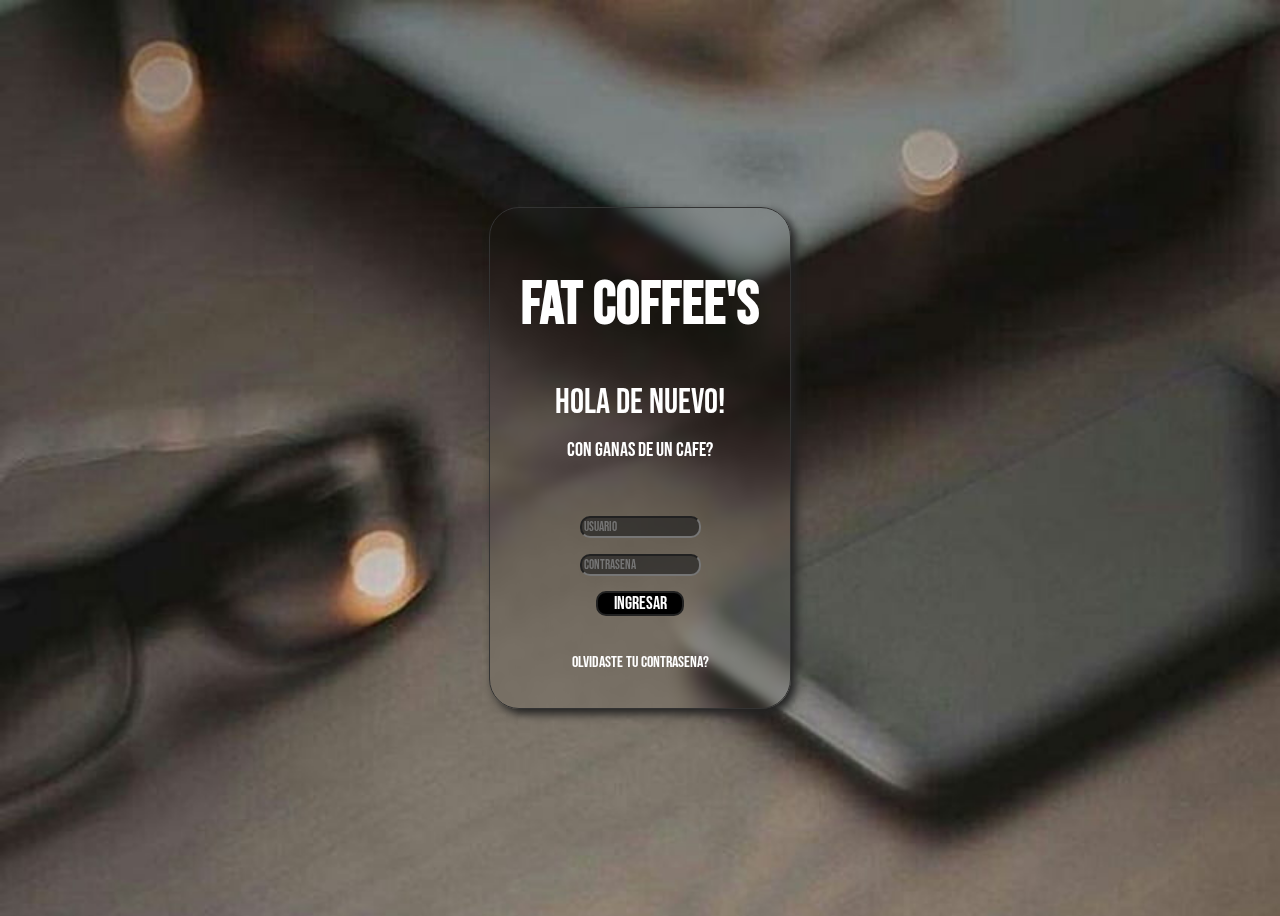
<file: index.html>
<!DOCTYPE html>
<html lang="en">
<head>
    <meta charset="UTF-8">
    <meta name="viewport" content="width=device-width, initial-scale=1.0">
    <link rel="preconnect" href="https://fonts.googleapis.com">
    <link rel="preconnect" href="https://fonts.gstatic.com" crossorigin>
    <link href="https://fonts.googleapis.com/css2?family=Bebas+Neue&display=swap" rel="stylesheet">
    <link rel="stylesheet" href="style.css">
    <title>Fat Coffee's - Login</title>
</head>
<body class="login-body">
    <div class="login-body__contain-login">
        <div class="login-body__contain-login__login-text">
            <h1>Fat Coffee's</h1>
            <h2>Hola de nuevo! <br><b>Con ganas de un cafe?</b></h2>
        </div>
        <div class="login-body__contain-login__login-form">
            <form>
                <input type="text" name="" id="" placeholder="Usuario">
                <input type="password" name="" id="" placeholder="Contrasena">
                <a href="info.html">Ingresar</a>
            </form>
        </div>
        <div class="login-body__contain-login__forgot-password">
            <p><a href="#">Olvidaste tu contrasena?</a></p>
        </div>
    </div>
</body>
</html>
</file>
<file: style.css>
* {
    font-family: "Bebas Neue", sans-serif;
    color: #fff;
}
header {
    background-image: url(images/background-image.jpg);
    background-repeat: no-repeat;
    background-size: cover;
    height: 100vh;
}
.containNav {
    position:fixed;
    display: flex;
    width: 100%;
    flex-direction: row;
    justify-content: space-between;
    z-index: 1;
    background: transparent;
    backdrop-filter: blur(5px);
    border-bottom: solid 2px #111;
    box-shadow: 5px 5px 10px #111;
    height: 65px;
}

.containNav h1 {
    transform: translate(20px);
}
.containNav__menu i {
    font-size: 25px;
}
.fa-bars {
    font-size: 25px;
}
.containNav__menu {
    position: relative;
    transform: translateX(-20px) translateY(20px);
}
.containNav__menu ul {
    display: flex;
    flex-direction: column;
    justify-content: space-evenly;
    list-style: none;
    width: 100vw;
    text-align: center;
    height: 150px;
    position: absolute;
    top: -300px;
    opacity: 0;
    transition: top 0.5s, opacity 0.5s;
    padding-top: 20px;
    right:-20px;
    background: #333e;
    box-shadow: 5px 5px 5px #222;
}
.containNav__menu:hover ul{
    opacity: 1;
    top: 45px;
}
a {
    text-decoration: none;
    color: #fff;
}
a:hover {
    opacity: 50%;
}
.section-header-text {
    height: 100%;
}
.section-header-text__header-text {
    display: flex;
    height: 100%;
    width: 100%;
    flex-direction: column;
    justify-content: center;
    align-items: center;
}
.section-header-text__header-text h2 {
    font-size: 32px;
}
.section-header-text__header-text p{
    font-size: 15px;
    font-weight: 100;
    text-align: center;
    padding: 0 25px;
    transform: translateY(20px);
}
.section-header-text__header-text__button {
    cursor: pointer;
    transform: translateY(40px);
    padding: 0 10px;
    background-color: #fff;
}
.section-header-text__header-text__button a {
    color: #222;
    text-decoration: none;
    padding: 0 10px;
}
.section-header-text__header-text__button:hover a{
    opacity: 100%;
}
.section-header-text__header-text__button:hover {
    opacity: 90%;
}
.coffee-beans {
    background: #222;
    width: 100%;
}
.coffee-beans__container {
    display: flex;
    flex-direction: column;
    justify-content: space-evenly;
    align-items: center;
    height: 400px;
    width: 100%;
    view-timeline-name: --scaleAnimation;
    view-timeline-axis: block;
    animation-name: viewTL-animation;
    animation-fill-mode: both;
    animation-range: entry 25% cover 50%;
    animation-timeline: --scaleAnimation;
}
@keyframes viewTL-animation {
    from {
        scale: 25%;
        opacity: 0;
    }
    to {
        scale: 100%;
        opacity: 1;
    }
}
h3 {
    font-size: 25px;
    text-align: center;
    padding: 20px 3px 0 3px;
}
.img {
    width: 80%;
}
img {
    width: 100%;
    height: 200px;
    object-fit: cover;
    transition: transform 0.5s;
}
.imgdesktop {
    display: none;
}
img:hover {
    transform: scale(1.1);
}
b {
    cursor: pointer;
    position: relative;
}
iframe {
    position: absolute;
    transform: translate(-280px, 20px);
    width: 300px;
    height: 300px;
    display: none;
}
b:hover iframe {
    display: inline-block;
}
.meet-us {
    display: flex;
    flex-direction: column;
    justify-content: space-evenly;
    align-items: center;
    height: max-content;
    background-color: #333;
}
.meet-us__text {
    text-align: center;
}
.meet-us__img {
    width: 90%;
    height: 500px;
    display: flex;
    flex-direction: column;
    justify-content: space-evenly;
}
.meet-us__img img {
    width: 0;
    view-timeline: --widthAnimation;
    view-timeline-axis: block;
    animation-name: timelineWidth;
    animation-timeline: --widthAnimation;
    animation-fill-mode: both;
    animation-range: entry 10% cover 30%;
}
@keyframes timelineWidth {
    from {
        width: 0;
    }
    to {
        width: 100%;
    }
}
.shop {
    display: flex;
    flex-direction: column;
    justify-content: flex-start;
    height: 100vh;
    background: #222;
}
.shop h3 {
    font-size: 45px;
    transform: translateY(20px);
}
.shop__contact {
    height: 100%;
    display: flex;
    flex-direction: column;
    justify-content: center;
}
.shop div h3 {
    font-size: 40px;
    font-weight: 100;
}
.shop__contact__goToContact {
    font-size: 18px;
    display: flex;
    flex-direction: column;
    justify-content: center;
    align-items: center;
    height: 200px;
}
.shop__contact__goToContact div {
    font-size: 30px;
    display: flex;
    justify-content: space-between;
    width: 80px;
    transform: translateY(10px);
}
footer {
    display: flex;
    flex-direction: row;
    justify-content: space-evenly;
    align-items: center;
    background-color: #333;
    height: 50px;
    font-size: 12px;
}
.login-body {
    background-image: url(images/background-image.jpg);
    height: 100vh;
    display: flex;
    justify-content: center;
    align-items: center;
    overflow: hidden;
    background-repeat: no-repeat;
    background-size: cover;
}
.login-body__contain-login {
    background: transparent;
    backdrop-filter: blur(5px);
    border-radius: 30px;
    border: solid 1.5px #333;
    box-shadow: 5px 5px 10px #222;
    height: 500px;
    width: 300px;
    display: flex;
    flex-direction: column;
    justify-content: space-evenly;
    align-items: center;
    text-align: center;
}
.login-body__contain-login__login-text {
    font-size: 30px;
}
.login-body__contain-login__login-text h2 {
    font-size: 35px;
    font-weight: 100;
}
.login-body__contain-login__login-text b {
    font-size: 20px;
    font-weight: 100;
    cursor: auto;
}
.login-body__contain-login__login-form {
    height: 100px;
}
.login-body__contain-login__login-form form{
    display: flex;
    flex-direction: column;
    justify-content: space-between;
    align-items: center;
    height: 100%;
}
.login-body__contain-login__login-form form :last-child {
    background: #000;
    font-size: 18px;
    cursor: pointer;
    width: 70%;
    border: solid 2px #222;
    border-radius: 10px;
    transition: background-color 0.5s, transform 0.5s;
}
.login-body__contain-login__login-form form :last-child:hover {
    border-color: #111;
    transform: scale(0.9);
}
input {
    font-weight: 100;
    background: #222a;
    border-radius: 10px;
}
input:focus {
    background: #000a;
    border: solid 3px #fff;
}
@media screen and (min-width: 1024px) AND (max-width: 2560px) {
    header {
        background-size: cover;
        background-attachment: scroll;
        background-repeat: no-repeat;
    }
    .containNav {
    background: transparent;
    backdrop-filter: blur(5px);
    border-bottom: solid 2px #111;
    box-shadow: 5px 5px 10px #111;
    height: 80px;
    }
    .containNav__menu ul {
        background: none;
        height: max-content;
        box-shadow: none;
    }
    .containNav h1 {
        position: absolute;
        transform: translate(20px);
        top: 0;
    }
    .containNav__menu {
        width: 100%;
    }
    .containNav__menu i {
        display: none;
    }
    .containNav__menu ul {
    display: flex;
    flex-direction: row;
    justify-content: space-evenly;
    list-style: none;
    width: 80%;
    top: 0;
    position: absolute;
    opacity: 100%;
    transition: opacity 0.5s;
    }
    .section-header-text__header-text h2 {
        font-size: 50px;
    }
    .section-header-text__header-text p {
        font-size: 18px;
    }
    h3 {
        font-size: 35px;
    }
    .img {
        width: 90%;
        margin-bottom: 20px;
        display: flex;
        flex-direction: row;
        justify-content: space-evenly;
        align-items: center;
    }
    img {
        width: 40%;
        height: 300px;
        object-fit: cover;
        transition: transform 0.5s;
    }
    .imgdesktop {
        display: inline-block;
    }
    .meet-us {
        justify-content: space-evenly;
    }
    .meet-us p {
        font-size: 20px;
    }
    .meet-us__img {
        width: 100%;
        display: grid;
        grid-template-columns: repeat(2, 400px);
        grid-template-rows: repeat(2, 300px);
        justify-items: center;
        align-content: center;
        gap: 20px;
        height: 800px;
    }
    .meet-us__img img {
        width: 90%;
        height: 100%;
    }
    .login-body {
        justify-content: space-evenly;
    }

}
@media screen and (min-width: 768px) AND (max-width: 1023px) {
    .img {
        width: 90%;
        margin-bottom: 20px;
        display: flex;
        flex-direction: row;
        justify-content: space-evenly;
        align-items: center;
    }
    img {
        width: 40%;
        height: 300px;
        object-fit: cover;
        transition: transform 0.5s;
    }
    .imgdesktop {
        display: inline-block;
    }
    .meet-us {
        width: 100%;
        justify-content: space-evenly;
    }
    .meet-us p {
        font-size: 20px;
        line-height: 2;
    }
    .meet-us__img {
        width: 100%;
        display: grid;
        grid-template-columns: repeat(2, 40%);
        grid-template-rows: repeat(2, 200px);
        gap: 20px;
        align-content: center;
    }
    .meet-us__img img {
        width: 100%;
        height: 100%;
    }
    .login-body {
        justify-content: space-evenly;
    }
}
@media screen and (min-width: 321px) AND (max-width: 420px) {
    .img, .meet-us__img {
        width: 100%;
    }
    .section-header-text__header-text h2 {
        font-size: 28px;
    }
    .section-header-text__header-text p {
        font-size: 14px;
    }
    iframe {
        width: 250px;
        height: 250px;
        transform: translate(-250px, 20px);
    }
    h3 {
        font-size: 22px;
    }
    .shop div h3 {
        font-size: 32px;
    }
    .shop__contact__goToContact div {
        font-size: 25px;
    }
}
@media screen and (min-width: 0px) AND (max-width: 375px) {
    .img, .meet-us__img {
        width: 100%;
    }
    .section-header-text__header-text h2 {
        font-size: 24px;
    }
    .section-header-text__header-text p {
        font-size: 12px;
    }
    iframe {
        width: 250px;
        height: 250px;
        transform: translate(-250px, 20px);
    }
    h3 {
        font-size: 22px;
    }
    .shop div h3 {
        font-size: 32px;
    }
    .shop__contact__goToContact div {
        font-size: 25px;
    }
}
</file>
